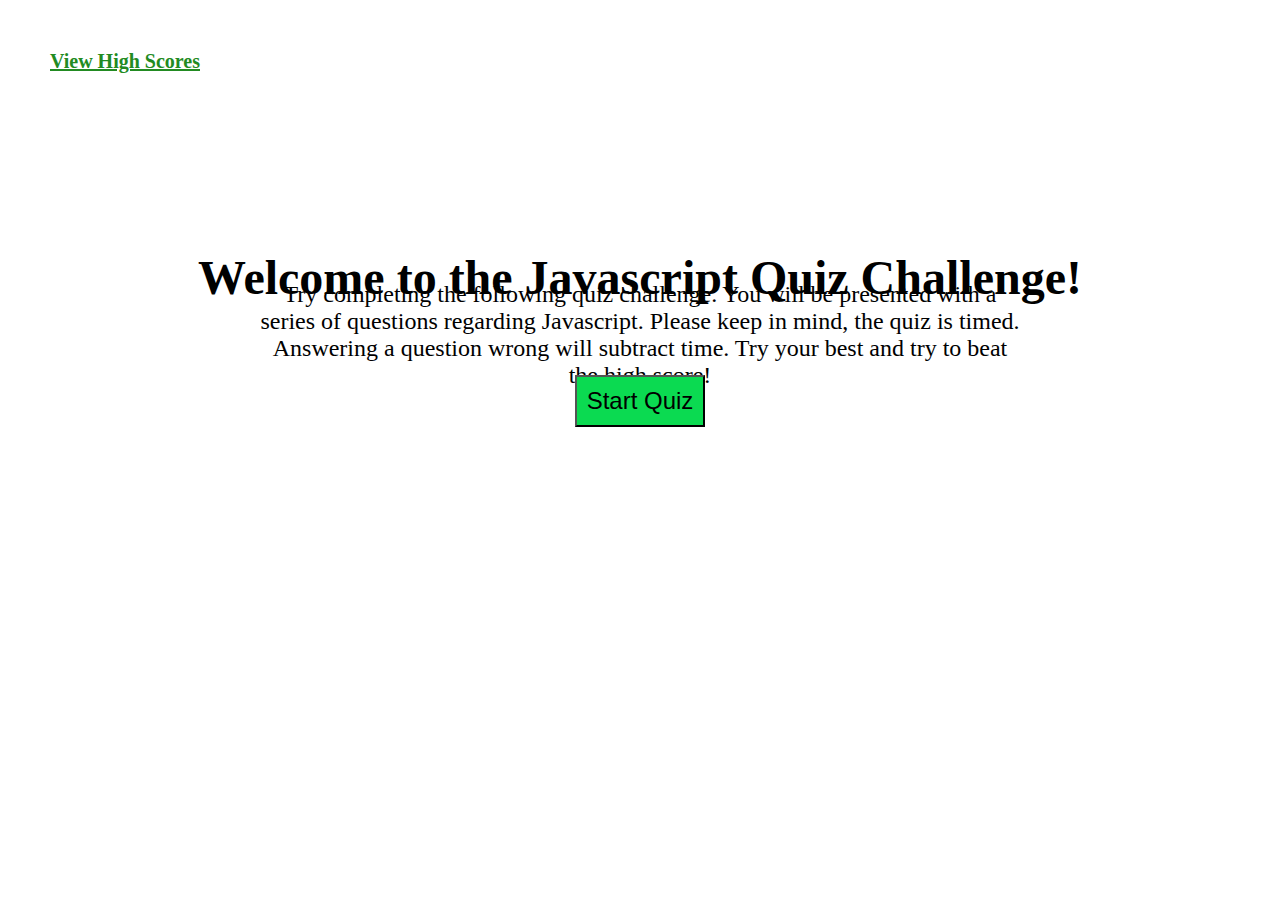
<file: index.html>
<!DOCTYPE html>
<html lang="en">
    <!--Establishing the head section here. This includes the name of the browser tab and a link to the css stylesheet-->
<head>
    <meta charset="UTF-8">
    <meta http-equiv="X-UA-Compatible" content="IE=edge">
    <meta name="viewport" content="width=device-width, initial-scale=1.0">
    <title>Javascript Quiz</title>
    <link rel="stylesheet" href="./style.css" />
</head>
    
<body>
    <!--Creating the header here to include the high scores section and time remaining-->
    <header>
        <a class="highScoreText" id="high-score-btn" href="./high-score.html">View High Scores</a>
        
        <h3 class="timeLeft">Time Remaining: <p id="timeLeft"> </p></h3>
    </header>


    <!--Quiz intro starts here. This is what the user will see when they first visit the webpage-->
    <div class="quizIntro" id="quiz-main">
        <h1 class="quizTitle" id="quiz-title">Welcome to the Javascript Quiz Challenge!</h1>
        <p class="quizText" id="quiz-page">
            Try completing the following quiz challenge. You will be presented with a series of questions regarding Javascript.
            Please keep in mind, the quiz is timed. Answering a question wrong will subtract time. Try your best and try to beat the high score!
        </p>
        <!--Adding a button here so that as soon as the user clicks on it, the quiz will start-->
        <div class="button">
            <button class="buttonStart" id="start-quiz" type="submit">Start Quiz</button>
        </div>
    </div>
    <!--Creating divs here for DOM manipulation later in the script.js file-->
    <div class="hide" id="questions-main">
        
        <div id="questions-title">

        </div>
        
        <div id="questions-choices">

        </div>

    </div>

    <div class="hide" id="end-quiz">
       <h2>

       </h2>
       <!--Here is the end screen the user will see after completing the quiz. It will prompt the user to enters their initials-->
        <p>
            Your final score is <span id="final-score">               </span>!
        </p>
        <p>
            Please enter your initials below to save your score!
        </p>
        <p id="final-score-timer">

        </p>
        
        <input type="text" placeholder="Your Initials" id="inputName">
        <button onclick="finalInitials()">Save Initials</button>


    </div>

    

    <!--linking the javascript file here-->
    <script src="./script.js"></script>
</body>
</html>
</file>
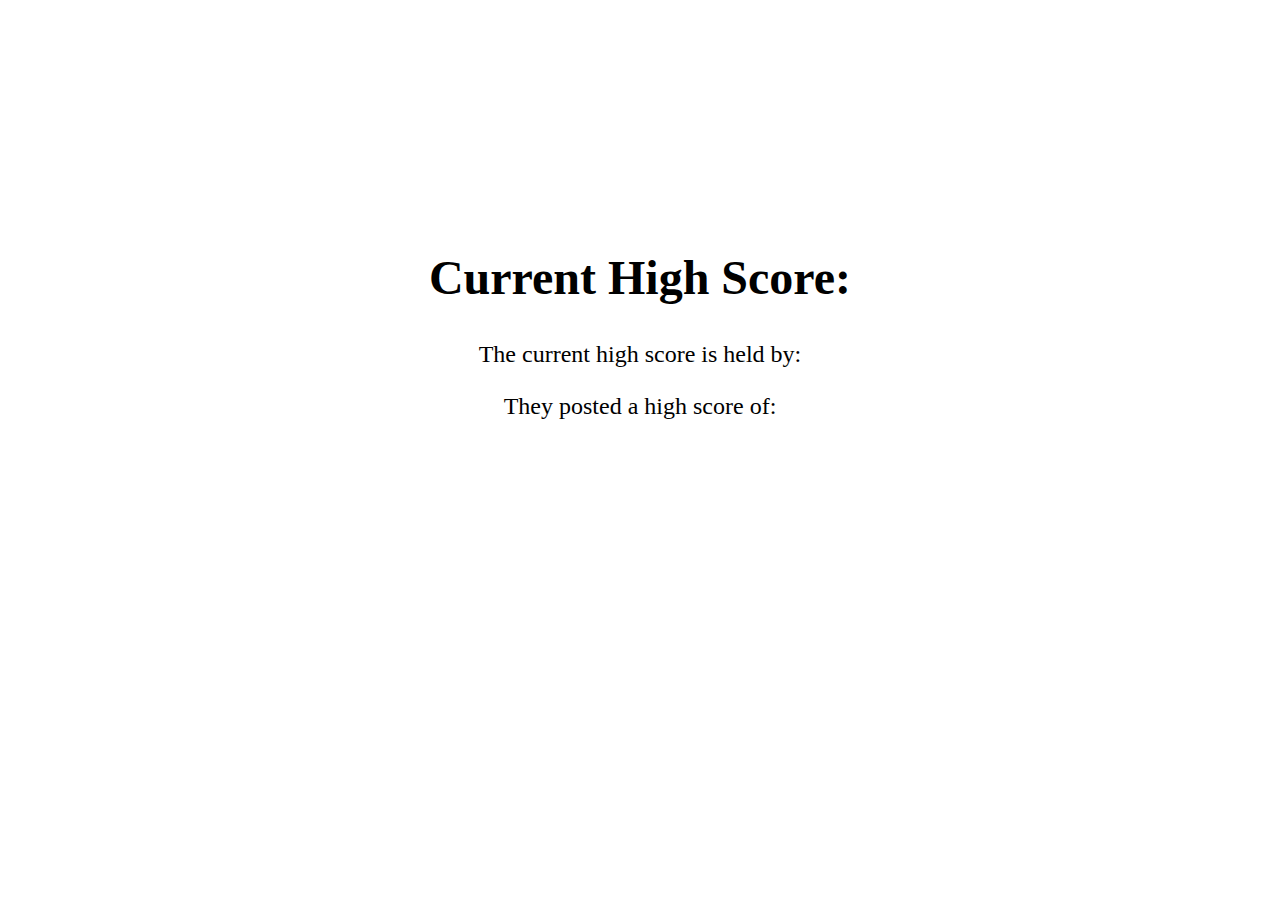
<file: high-score.html>
<!DOCTYPE html>
<html lang="en">
    <!--Setting the browser tab and linking the css file here-->
<head>
    <meta charset="UTF-8">
    <meta http-equiv="X-UA-Compatible" content="IE=edge">
    <meta name="viewport" content="width=device-width, initial-scale=1.0">
    <title>High Scores</title>
    <link rel="stylesheet" href="./style.css" />
</head>

<body>
    <!--Creating a div here to contain the current high score information using local storage-->
    <div>
        <h2 class="quizTitle">
            Current High Score:
        </h2>
        <!--Here is the text info the user will see on the high scores page. Using local storage to get the active high score-->
        <p class="quiz-retake-score">
            The current high score is held by: <span id="high-score-name">     </span>

        </p>
        <p class="quiz-retake-score">
            They posted a high score of: <span id="high-score-value">    </span>
        </p>
    </div>
    <div>
        
        <div class="button">
            <button class="buttonStart" id="start-quiz" type="submit">Thanks for playing!</button>
        </div>
    </div>
    


    <script src="./script.js"></script>
</body>


</html>
</file>
<file: style.css>
* {
    margin: 0;
    padding: 0;
}

:root {
    --primary-color: #228b22;
    --secondary-color: #0bda51;
}

header {
    font-weight: bold;
    font-size: 20px;
    display: inline;
    margin: 0;
    top: 50px;
}

header h3 a {
    position: relative;
    top: 50px;
}

.highScoreText {
    left: 50px;
    position: absolute;
    color: var(--primary-color);
    top: 50px;
    
   
}

.timeLeft {
    float: right;
    position: absolute;
    left: 1300px;
    top: 50px;
}


.quizTitle {
    position: relative;
    text-align: center;
    font-size: 48px;
    font-weight: bold;
    top: 250px;
    
   
}

.quizText {
    position: relative;
    font-size: 24px;
    text-align: center;
    bottom: 30px;
    margin: 20%;  
   
}

.button {
    position: relative;
    text-align: center;
    bottom: 300px;
   
    
}

.buttonStart {
    font-size: 24px;
    background-color: var(--secondary-color);
    padding: 10px 10px 10px 10px;
}

.hide {
    display: none;
}

#questions-main {
    text-align: center;
}

#questions-title {
    position: relative;
    text-align: center;
    font-size: 36px;
    top: 200px;
    

}


.choicesButton {
    position: relative;
    text-align: center;
    background-color: var(--secondary-color);
    font-size: 24px;
    padding: 8px 8px 8px 8px;
    display: flex;
    margin: 8px;
    align-items: center;
    flex-direction: column;
    justify-content: space-evenly;
    left: 45%;
    top: 250px;
}

#end-quiz {
    position: relative;
    text-align: center;
    font-size: 36px;
    top: 200px;
    font-weight: bold;

}

#end-quiz p {
    color: var(--primary-color);
}
#inputName {
    padding: 5px 5px 5px 5px;

}
#end-quiz button {
    padding: 5px 5px 5px 5px;
}

.high-score-retake {
    position:relative;
    bottom: 50px;
}



.quiz-retake-score {
    
    position: relative;
    font-size: 24px;
    text-align: center;
    top: 260px;
    margin: 2%;
}
</file>
